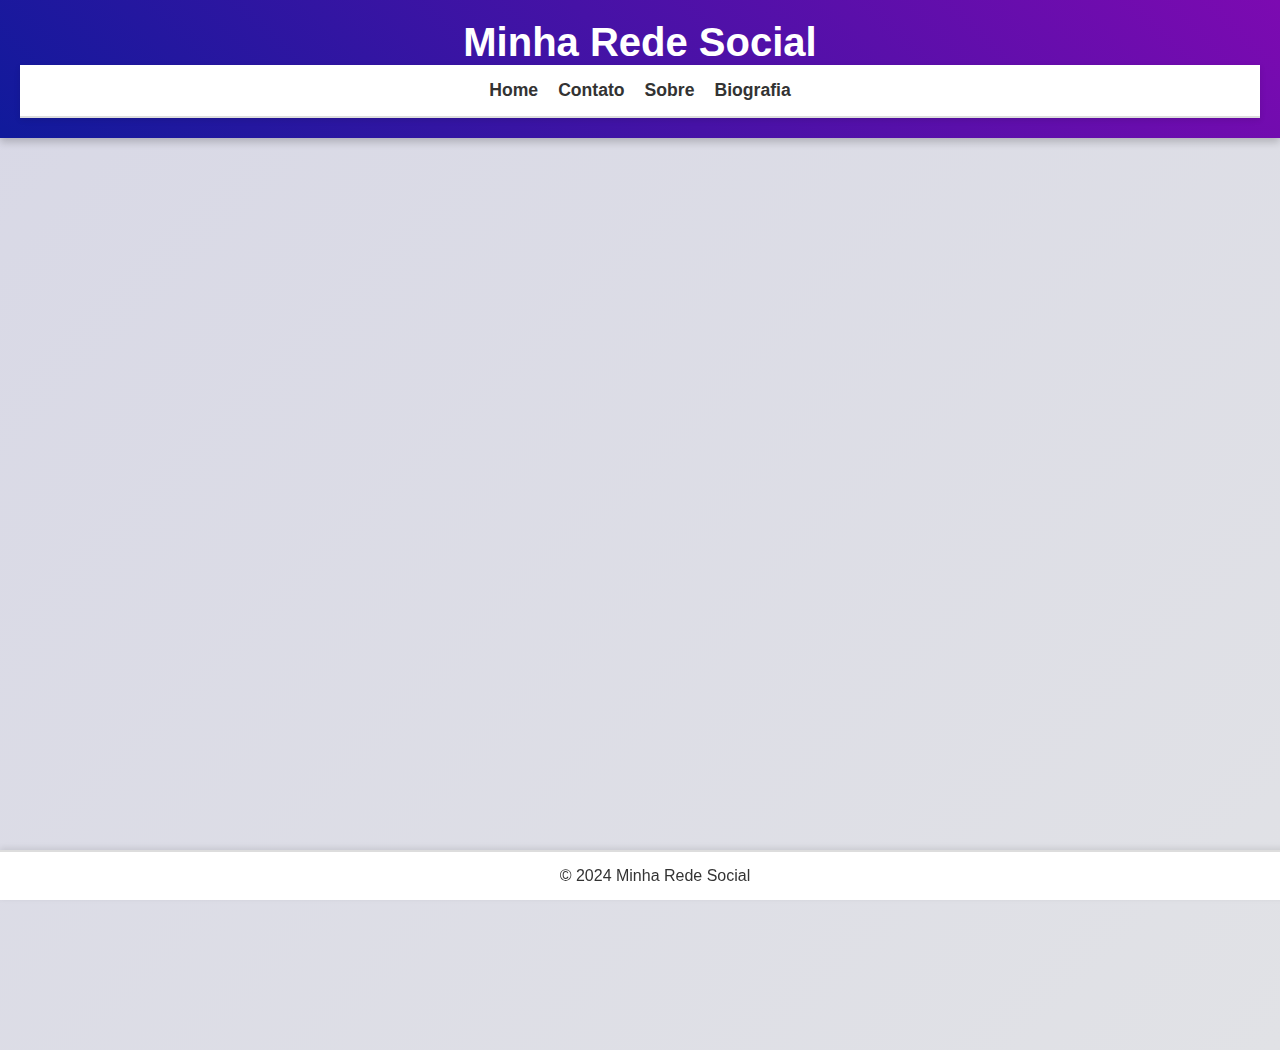
<file: index.html>
<!DOCTYPE html>
<html lang="pt-BR">
<head>
    <meta charset="UTF-8">
    <meta name="viewport" content="width=device-width, initial-scale=1.0">
    <title>Minha Rede Social</title>
    <style>
        /* Reset básico e configurações de fonte */
        body {
            font-family: 'Segoe UI', Tahoma, Geneva, Verdana, sans-serif;
            background: linear-gradient(135deg, #d8d8e6, #e1e2e6); /* Gradiente sutil de fundo */
            margin: 0;
            padding: 0;
            color: #333;
        }

        header {
            background: linear-gradient(45deg, #101a9b, #7c0ab1); /* Gradiente vibrante do Instagram */
            color: #fff;
            padding: 20px;
            text-align: center;
            box-shadow: 0 4px 8px rgba(0, 0, 0, 0.2);
        }

        header h1 {
            font-size: 2.5rem;
            margin: 0;
        }

        nav {
            background: #ffffff;
            padding: 15px;
            display: flex;
            justify-content: center;
            gap: 20px;
            border-bottom: 2px solid #ddd;
            box-shadow: 0 2px 6px rgba(0, 0, 0, 0.1);
        }

        nav a {
            color: #333;
            text-decoration: none;
            font-weight: bold;
            font-size: 1.1rem;
            transition: color 0.3s, transform 0.3s;
        }

        nav a:hover {
            color: #7c0ab1; /* Cor de destaque do Instagram */
            transform: scale(1.1);
        }

        main {
            padding: 20px;
            max-width: 1200px;
            margin: 0 auto;
        }

        section {
            background: #ffffff;
            border-radius: 12px;
            padding: 20px;
            margin-bottom: 20px;
            box-shadow: 0 4px 12px rgba(0, 0, 0, 0.1);
            transition: box-shadow 0.3s, transform 0.3s;
        }

        section:hover {
            box-shadow: 0 8px 20px rgba(0, 0, 0, 0.2);
            transform: translateY(-5px);
        }

        h2 {
            color: #7c0ab1; /* Cor de destaque do Instagram */
            margin-top: 0;
            font-size: 2rem;
        }

        textarea, input[type="text"], input[type="email"] {
            width: 100%;
            border-radius: 8px;
            border: 1px solid #ddd;
            padding: 10px;
            font-size: 1rem;
            background-color: #f9f9f9;
            margin-bottom: 10px;
        }

        input.error, textarea.error {
            border: 1px solid #e74c3c; /* Vermelho para indicar erro */
            background-color: #fdd;
        }

        button {
            background: linear-gradient(45deg, #201492, #7c0ab1); /* Gradiente do Instagram */
            color: white;
            border: none;
            padding: 12px 24px;
            border-radius: 8px;
            cursor: pointer;
            transition: background 0.3s, transform 0.3s;
            font-size: 1rem;
            font-weight: bold;
        }

        button:hover {
            background: linear-gradient(45deg, #7c0ab1, #201492);
            transform: scale(1.05);
        }

        footer {
            background: #ffffff;
            color: #333;
            padding: 15px;
            text-align: center;
            border-top: 2px solid #ddd;
            box-shadow: 0 -2px 6px rgba(0, 0, 0, 0.1);
            position: fixed;
            width: 100%;
            bottom: 0;
        }

        .contact-form, .about, .biography {
            display: flex;
            flex-direction: column;
            gap: 10px;
        }

        /* Adiciona estilo para animação de fade-in */
        .fade-in {
            opacity: 0;
            transition: opacity 1s ease-in-out;
        }

        .fade-in.visible {
            opacity: 1;
        }
    </style>
</head>
<body>
    <header>
        <h1>Minha Rede Social</h1>
        <nav>
            <a href="#home">Home</a>
            <a href="#contato">Contato</a>
            <a href="#sobre">Sobre</a>
            <a href="#biografia">Biografia</a>
        </nav>
    </header>
    <main>
        <!-- Home Section -->
        <section id="home" class="welcome fade-in">
            <h2>Bem-vindo ao nosso site!</h2>
            <p>Conecte-se, compartilhe e descubra novas histórias.</p>
        </section>

        <!-- Contato Section -->
        <section id="contato" class="contact-form fade-in">
            <h2>Contato</h2>
            <form>
                <input type="text" placeholder="Nome" required>
                <input type="email" placeholder="E-mail" required>
                <textarea placeholder="Sua mensagem" required></textarea>
                <button type="submit">Enviar</button>
            </form>
        </section>

        <!-- Sobre Section -->
        <section id="sobre" class="about fade-in">
            <h2>Sobre Nós</h2>
            <p>Saiba mais sobre nossa missão e equipe.</p>
        </section>

        <!-- Biografia Section -->
        <section id="biografia" class="biography fade-in">
            <h2>Biografia</h2>
            <p>Explore as biografias dos nossos membros e descubra histórias inspiradoras.</p>
        </section>
    </main>
    <footer>
        &copy; 2024 Minha Rede Social
    </footer>
    <script>
        // Função para validar e enviar formulários
        function validateForm(form) {
            let valid = true;
            form.querySelectorAll('input[required], textarea[required]').forEach(input => {
                if (!input.value.trim()) {
                    valid = false;
                    input.classList.add('error');
                } else {
                    input.classList.remove('error');
                }
            });
            return valid;
        }

        // Adiciona um ouvinte de evento a todos os formulários
        document.querySelectorAll('form').forEach(form => {
            form.addEventListener('submit', (event) => {
                event.preventDefault();
                if (validateForm(form)) {
                    // Se o formulário for válido, mostra uma mensagem de confirmação
                    alert('Formulário enviado com sucesso!');
                    form.reset(); // Limpa os campos do formulário
                } else {
                    // Se o formulário não for válido, mostra uma mensagem de erro
                    alert('Por favor, preencha todos os campos obrigatórios.');
                }
            });
        });

        // Adiciona animações e efeitos de rolagem
        document.addEventListener('scroll', () => {
            document.querySelectorAll('.fade-in').forEach(el => {
                if (el.getBoundingClientRect().top < window.innerHeight * 0.9) {
                    el.classList.add('visible');
                }
            });
        });

        // Adiciona um efeito de clique para os links de navegação
        document.querySelectorAll('nav a').forEach(link => {
            link.addEventListener('click', (event) => {
                event.preventDefault(); // Impede o comportamento padrão
                document.querySelector(link.getAttribute('href')).scrollIntoView({
                    behavior: 'smooth'
                });
            });
        });
    </script>
</body>
</html>
</file>
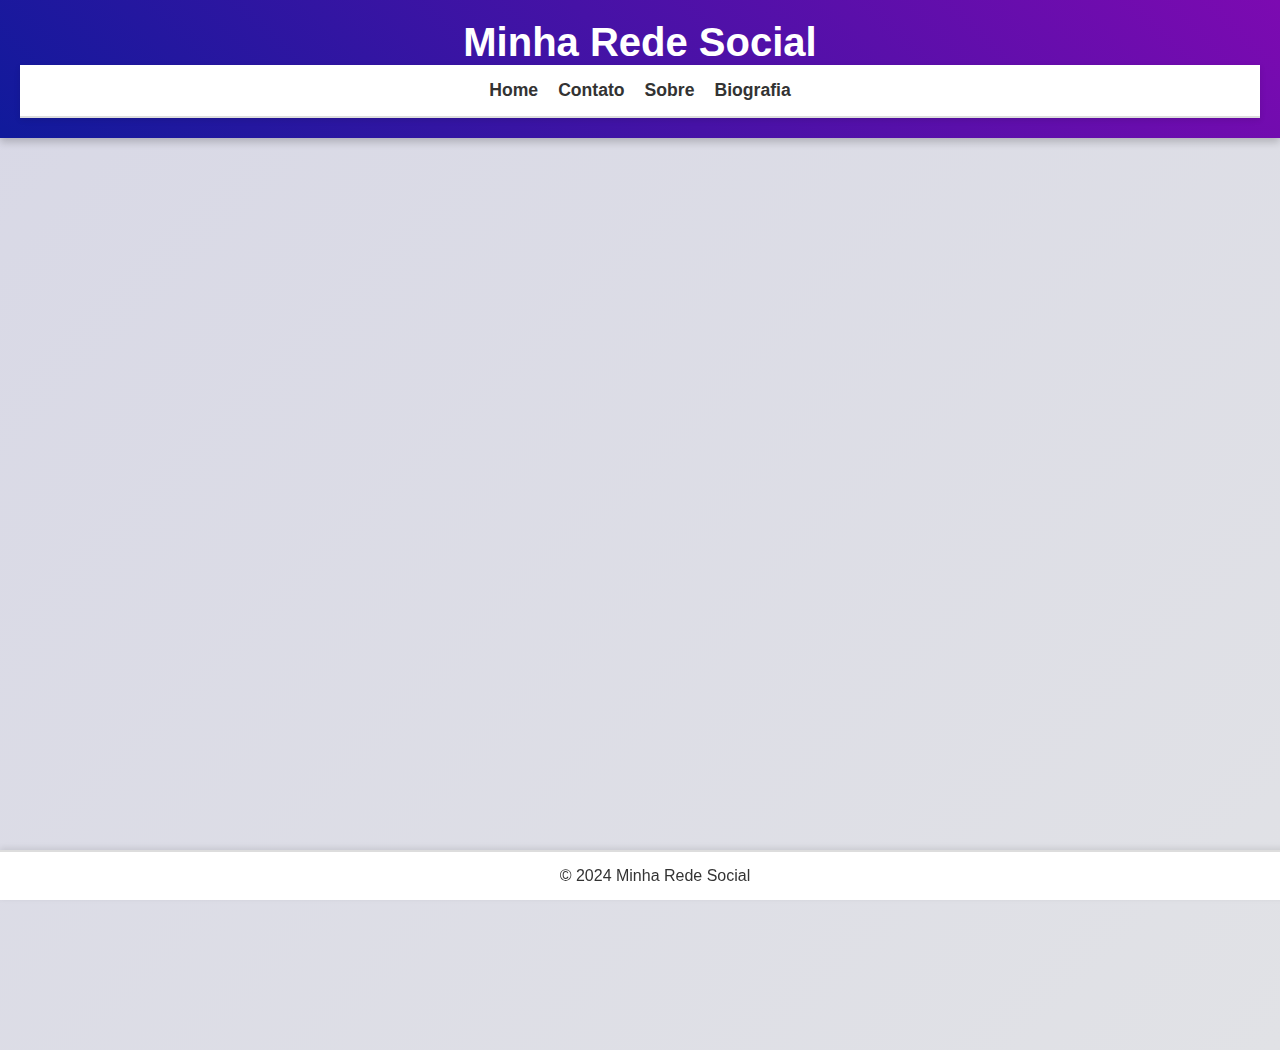
<file: tudojunto.html>
<!DOCTYPE html>
<html lang="pt-BR">
<head>
    <meta charset="UTF-8">
    <meta name="viewport" content="width=device-width, initial-scale=1.0">
    <title>Minha Rede Social</title>
    <style>
        /* Reset básico e configurações de fonte */
        body {
            font-family: 'Segoe UI', Tahoma, Geneva, Verdana, sans-serif;
            background: linear-gradient(135deg, #d8d8e6, #e1e2e6); /* Gradiente sutil de fundo */
            margin: 0;
            padding: 0;
            color: #333;
        }

        header {
            background: linear-gradient(45deg, #101a9b, #7c0ab1); /* Gradiente vibrante do Instagram */
            color: #fff;
            padding: 20px;
            text-align: center;
            box-shadow: 0 4px 8px rgba(0, 0, 0, 0.2);
        }

        header h1 {
            font-size: 2.5rem;
            margin: 0;
        }

        nav {
            background: #ffffff;
            padding: 15px;
            display: flex;
            justify-content: center;
            gap: 20px;
            border-bottom: 2px solid #ddd;
            box-shadow: 0 2px 6px rgba(0, 0, 0, 0.1);
        }

        nav a {
            color: #333;
            text-decoration: none;
            font-weight: bold;
            font-size: 1.1rem;
            transition: color 0.3s, transform 0.3s;
        }

        nav a:hover {
            color: #7c0ab1; /* Cor de destaque do Instagram */
            transform: scale(1.1);
        }

        main {
            padding: 20px;
            max-width: 1200px;
            margin: 0 auto;
        }

        section {
            background: #ffffff;
            border-radius: 12px;
            padding: 20px;
            margin-bottom: 20px;
            box-shadow: 0 4px 12px rgba(0, 0, 0, 0.1);
            transition: box-shadow 0.3s, transform 0.3s;
        }

        section:hover {
            box-shadow: 0 8px 20px rgba(0, 0, 0, 0.2);
            transform: translateY(-5px);
        }

        h2 {
            color: #7c0ab1; /* Cor de destaque do Instagram */
            margin-top: 0;
            font-size: 2rem;
        }

        textarea, input[type="text"], input[type="email"] {
            width: 100%;
            border-radius: 8px;
            border: 1px solid #ddd;
            padding: 10px;
            font-size: 1rem;
            background-color: #f9f9f9;
            margin-bottom: 10px;
        }

        input.error, textarea.error {
            border: 1px solid #e74c3c; /* Vermelho para indicar erro */
            background-color: #fdd;
        }

        button {
            background: linear-gradient(45deg, #201492, #7c0ab1); /* Gradiente do Instagram */
            color: white;
            border: none;
            padding: 12px 24px;
            border-radius: 8px;
            cursor: pointer;
            transition: background 0.3s, transform 0.3s;
            font-size: 1rem;
            font-weight: bold;
        }

        button:hover {
            background: linear-gradient(45deg, #7c0ab1, #201492);
            transform: scale(1.05);
        }

        footer {
            background: #ffffff;
            color: #333;
            padding: 15px;
            text-align: center;
            border-top: 2px solid #ddd;
            box-shadow: 0 -2px 6px rgba(0, 0, 0, 0.1);
            position: fixed;
            width: 100%;
            bottom: 0;
        }

        .contact-form, .about, .biography {
            display: flex;
            flex-direction: column;
            gap: 10px;
        }

        /* Adiciona estilo para animação de fade-in */
        .fade-in {
            opacity: 0;
            transition: opacity 1s ease-in-out;
        }

        .fade-in.visible {
            opacity: 1;
        }
    </style>
</head>
<body>
    <header>
        <h1>Minha Rede Social</h1>
        <nav>
            <a href="#home">Home</a>
            <a href="#contato">Contato</a>
            <a href="#sobre">Sobre</a>
            <a href="#biografia">Biografia</a>
        </nav>
    </header>
    <main>
        <!-- Home Section -->
        <section id="home" class="welcome fade-in">
            <h2>Bem-vindo ao nosso site!</h2>
            <p>Conecte-se, compartilhe e descubra novas histórias.</p>
        </section>

        <!-- Contato Section -->
        <section id="contato" class="contact-form fade-in">
            <h2>Contato</h2>
            <form>
                <input type="text" placeholder="Nome" required>
                <input type="email" placeholder="E-mail" required>
                <textarea placeholder="Sua mensagem" required></textarea>
                <button type="submit">Enviar</button>
            </form>
        </section>

        <!-- Sobre Section -->
        <section id="sobre" class="about fade-in">
            <h2>Sobre Nós</h2>
            <p>Saiba mais sobre nossa missão e equipe.</p>
        </section>

        <!-- Biografia Section -->
        <section id="biografia" class="biography fade-in">
            <h2>Biografia</h2>
            <p>Explore as biografias dos nossos membros e descubra histórias inspiradoras.</p>
        </section>
    </main>
    <footer>
        &copy; 2024 Minha Rede Social
    </footer>
    <script>
        // Função para validar e enviar formulários
        function validateForm(form) {
            let valid = true;
            form.querySelectorAll('input[required], textarea[required]').forEach(input => {
                if (!input.value.trim()) {
                    valid = false;
                    input.classList.add('error');
                } else {
                    input.classList.remove('error');
                }
            });
            return valid;
        }

        // Adiciona um ouvinte de evento a todos os formulários
        document.querySelectorAll('form').forEach(form => {
            form.addEventListener('submit', (event) => {
                event.preventDefault();
                if (validateForm(form)) {
                    // Se o formulário for válido, mostra uma mensagem de confirmação
                    alert('Formulário enviado com sucesso!');
                    form.reset(); // Limpa os campos do formulário
                } else {
                    // Se o formulário não for válido, mostra uma mensagem de erro
                    alert('Por favor, preencha todos os campos obrigatórios.');
                }
            });
        });

        // Adiciona animações e efeitos de rolagem
        document.addEventListener('scroll', () => {
            document.querySelectorAll('.fade-in').forEach(el => {
                if (el.getBoundingClientRect().top < window.innerHeight * 0.9) {
                    el.classList.add('visible');
                }
            });
        });

        // Adiciona um efeito de clique para os links de navegação
        document.querySelectorAll('nav a').forEach(link => {
            link.addEventListener('click', (event) => {
                event.preventDefault(); // Impede o comportamento padrão
                document.querySelector(link.getAttribute('href')).scrollIntoView({
                    behavior: 'smooth'
                });
            });
        });
    </script>
</body>
</html>
</file>
